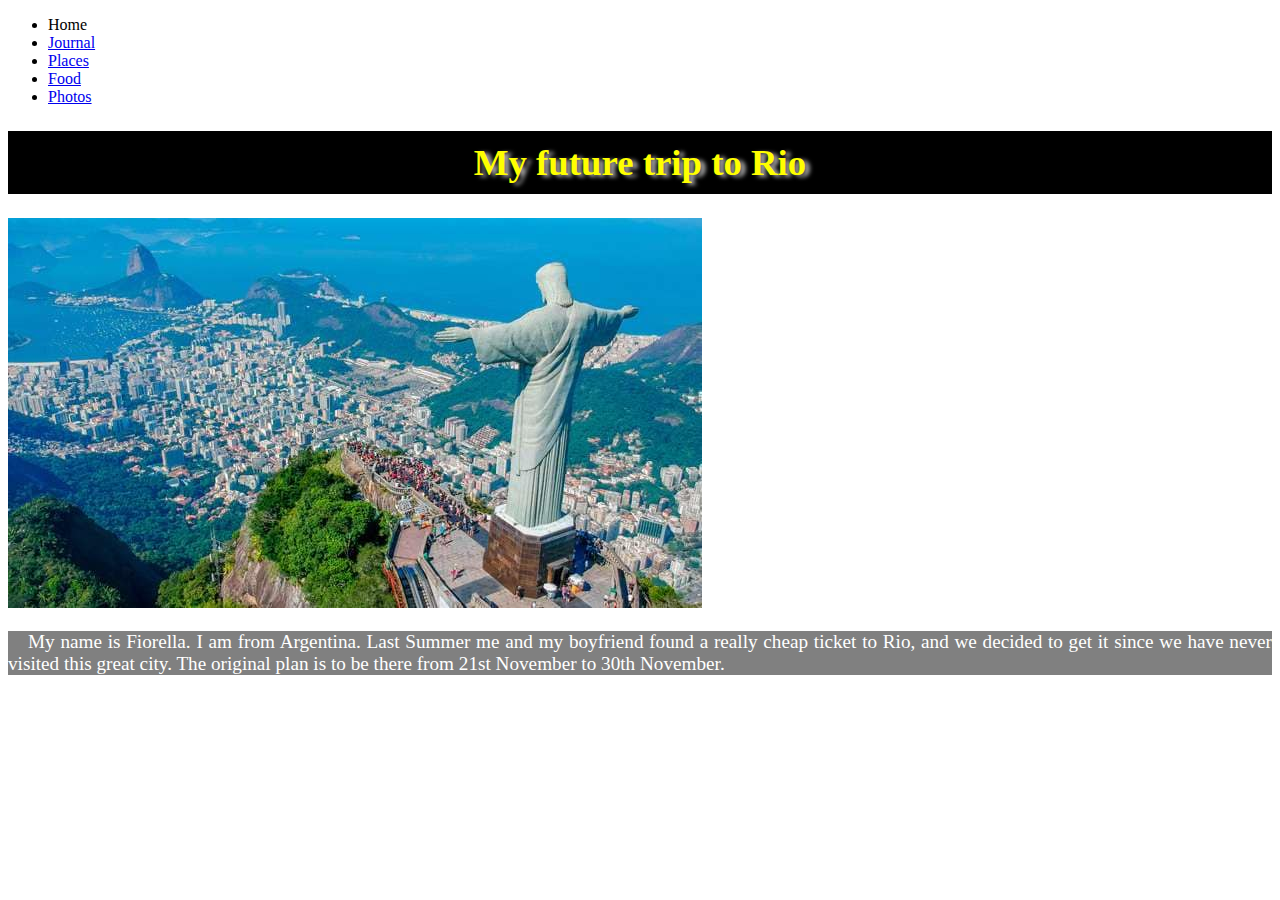
<file: index.html>
<!DOCTYPE html>
<html>
    <head>
        <title> My trip to Rio</title>
        <meta charset="utf-8">
       <link rel="stylesheet" type="text/css" href="css/style.css">
    </head>
    <body>
        <nav>
        <ul>
        <li>Home</li>
        <li><a href="pages/journal.html">Journal</a> </li>
        <li><a href= "pages/places.html">Places</a> </li>
        <li><a href= "pages/food.html">Food</a> </li>
        <li><a href= "pages/photos.html">Photos</a> </li>
        </nav>

        </ul>
        <h1>My future trip to Rio</h1>
        <img src="images/rio1.jpg" alt="A nice view of Rio">

            <!--Explain a little bit about why we chose to travel to Rio, when we bought the ticket, who is travelling, etc-->
            <p>My name is Fiorella. I am from Argentina. Last Summer me and my boyfriend found a really cheap ticket to <b>Rio</b>, and we decided to get it since we have never visited this great city.
        The original plan is to be there from 21st November to 30th November.<p/>

        
    </body>
</html>
</file>
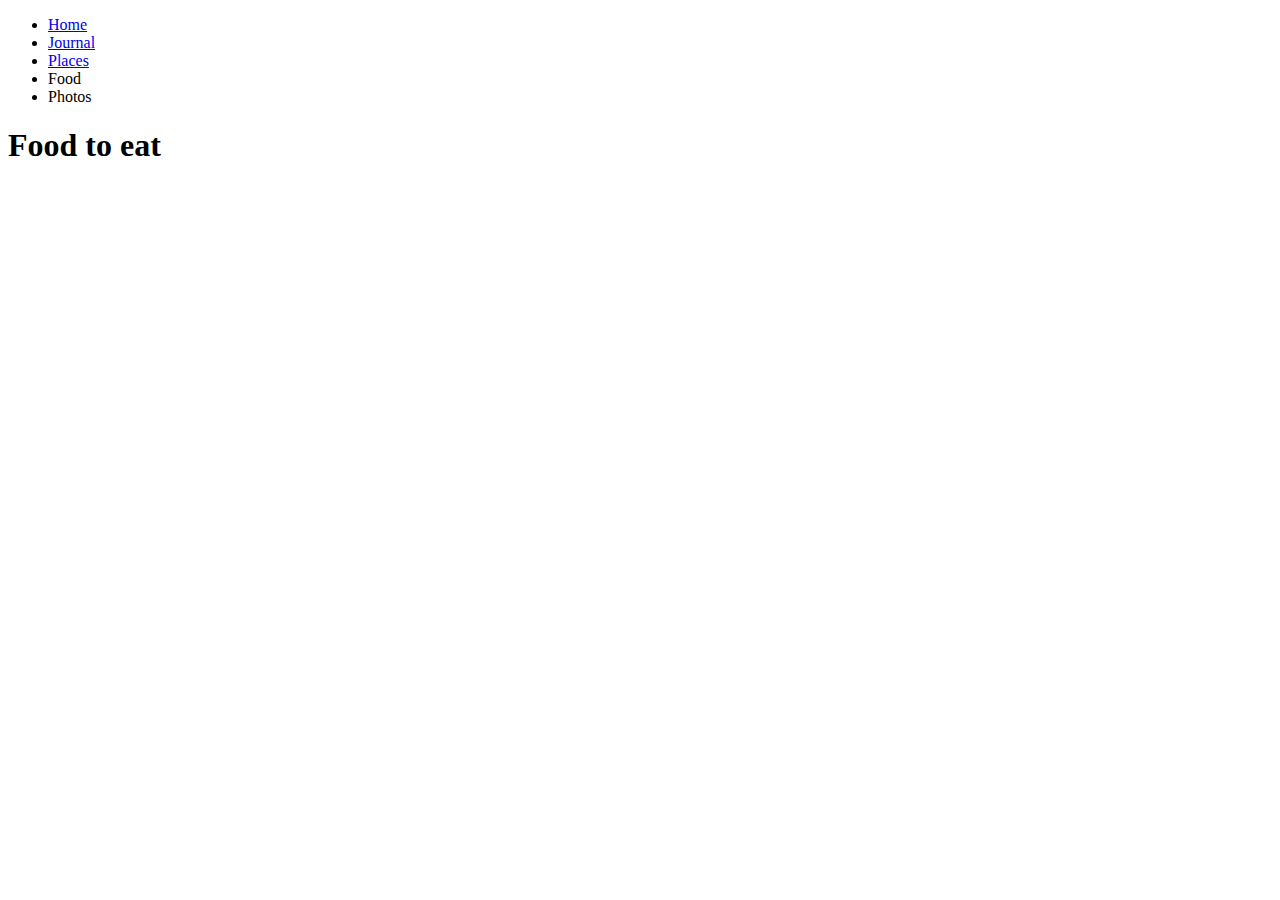
<file: pages/food.html>
<!DOCTYPE html>
<html lang="en">
<head>
    <meta charset="UTF-8">
    <title>Food</title>
</head>
<body>
    <ul>
        <li><a href= "../index.html"> Home </a></li>
        <li><a href="journal.html">Journal</a> </li>
        <li><a href= "places.html">Places</a> </li>
        <li>Food</li>
        <li><a href= "photos.html"></a>Photos</a> </li>
        

        </ul>
    <h1>Food to eat</h1>
    <iframe width="560" height="315" src="https://www.youtube.com/embed/EZO9M5hk0Y0" frameborder="0" allow="accelerometer; autoplay; encrypted-media; gyroscope; picture-in-picture" allowfullscreen></iframe>
</body>
</html>
</file>
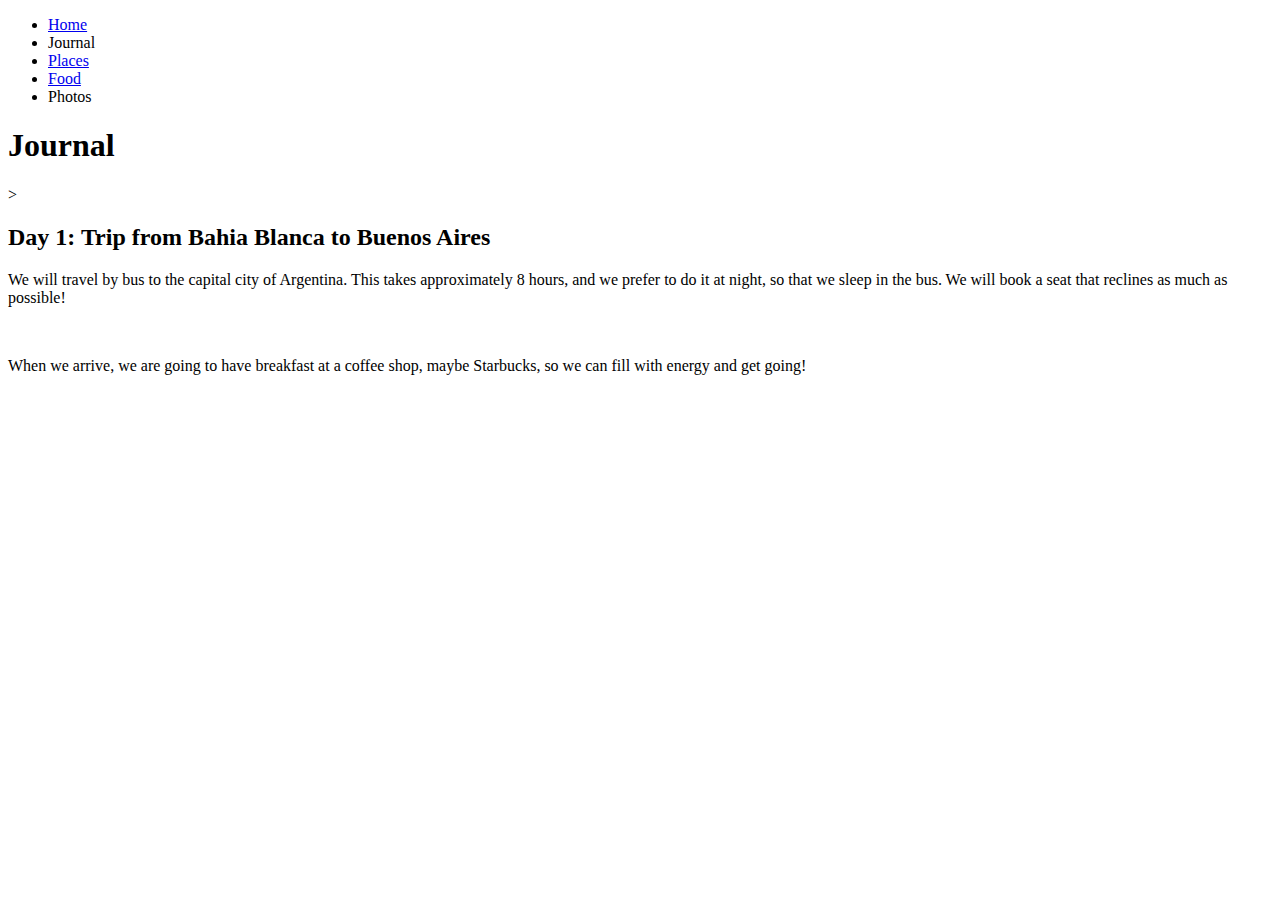
<file: pages/journal.html>
<!DOCTYPE html>
<html lang="en">
<head>
    <meta charset="UTF-8">
    <title>Journal</title>
</head>
<body>
    <nav>
    <ul>
        <li><a href= "../index.html"> Home </a></li>
        <li>Journal </li>
        <li><a href= "places.html">Places</a> </li>
        <li><a href= "food.html">Food</a> </li>
        <li><a href= "photos.html"></a>Photos</a> </li>
    </nav>
        

        </ul>
    <h1>Journal</h1>>

    <h2>Day 1: Trip from Bahia Blanca to Buenos Aires</h2>
        <p>We will travel by bus to the capital city of Argentina. This takes approximately 8 hours, and we prefer to do it at night,
        so that we sleep in the bus. We will book a seat that reclines as much as possible!</p> <br>
       <p> When we arrive, we are going to have breakfast at a coffee shop, maybe Starbucks, so we can fill with energy and get going!</p>    
</body>
</html>
</file>
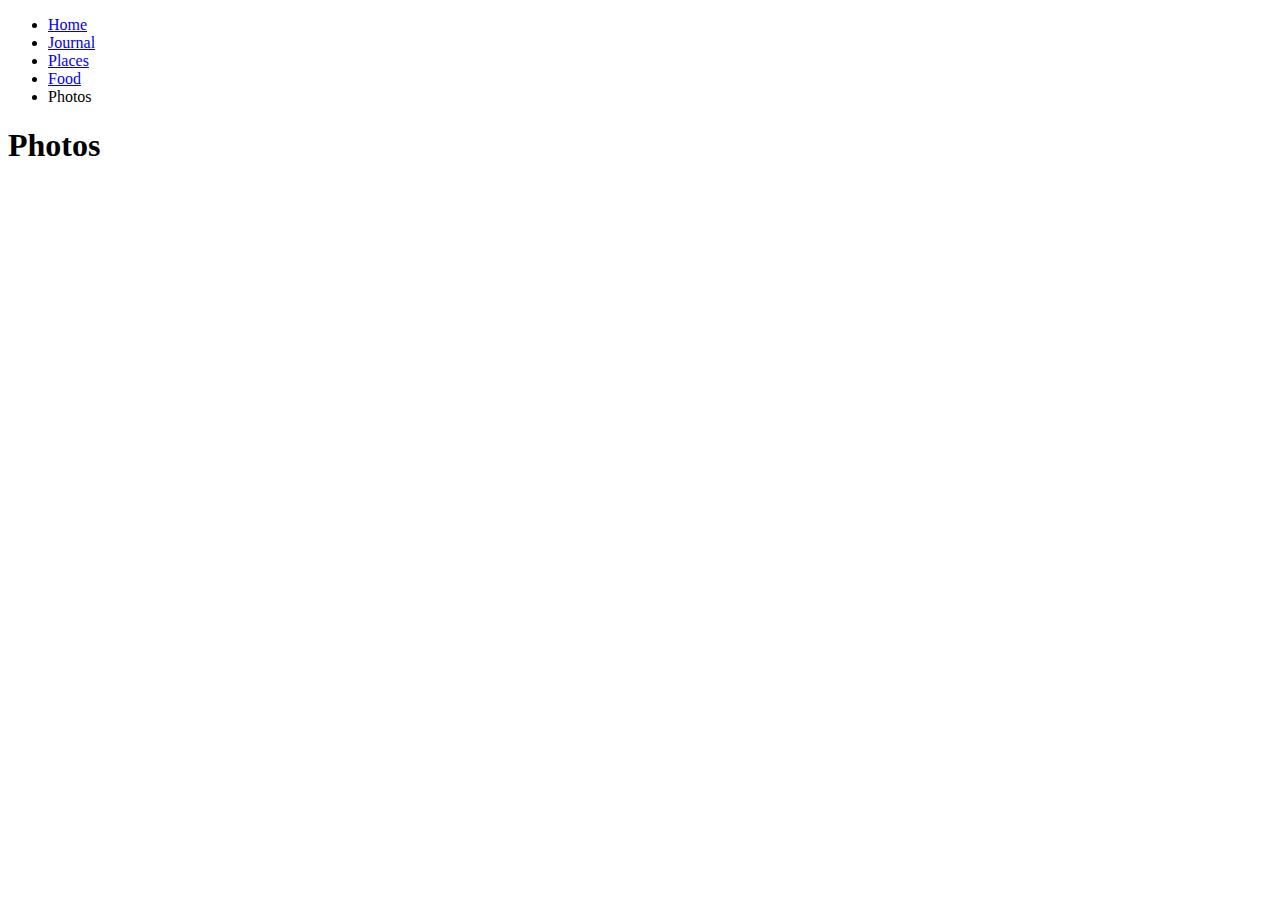
<file: pages/photos.html>
<!DOCTYPE html>
<html lang="en">
<head>
    <meta charset="UTF-8">
    <title>Photos</title>
</head>
<body>

    <ul>
        <li><a href= "../index.html"> Home </a></li>
        <li><a href="journal.html">Journal</a> </li>
        <li><a href= "places.html">Places</a> </li>
        <li><a href= "food.html">Food</a> </li>
        <li>Photos </li>
        

        </ul>
    <h1>Photos</h1>
    
</body>
</html>
</file>
<file: css/style.css>
p {
    color: white;
    background-color: gray ;
    font-size: 120%;
    font-family: Cambria, Cochin, Georgia, Times, 'Times New Roman', serif;
    font-weight: lighter;
    text-align: justify;
    text-indent: 20px;
}

h1
  {
   color: yellow;
   background-color: black;
   font-size: 230%;
   text-align: center;
   font-family: Cambria, Cochin, Georgia, Times, 'Times New Roman', serif; 
   font-weight: bolder;
   text-shadow: 5px 2px 4px darkgray;
   padding: 10px;
   border: 3px goldenrod;
}

  /* How to style an id attribute */
  #intro {
      color: white;
      background-color:navy;
      font-style: italic;
  }

   /* How to style a class */

.first { font-size: 200%; }

/* How to style elements that are descendants of another element*/

#intro .first em {
    color: pink; 
    background-color:gray;
 }
</file>
